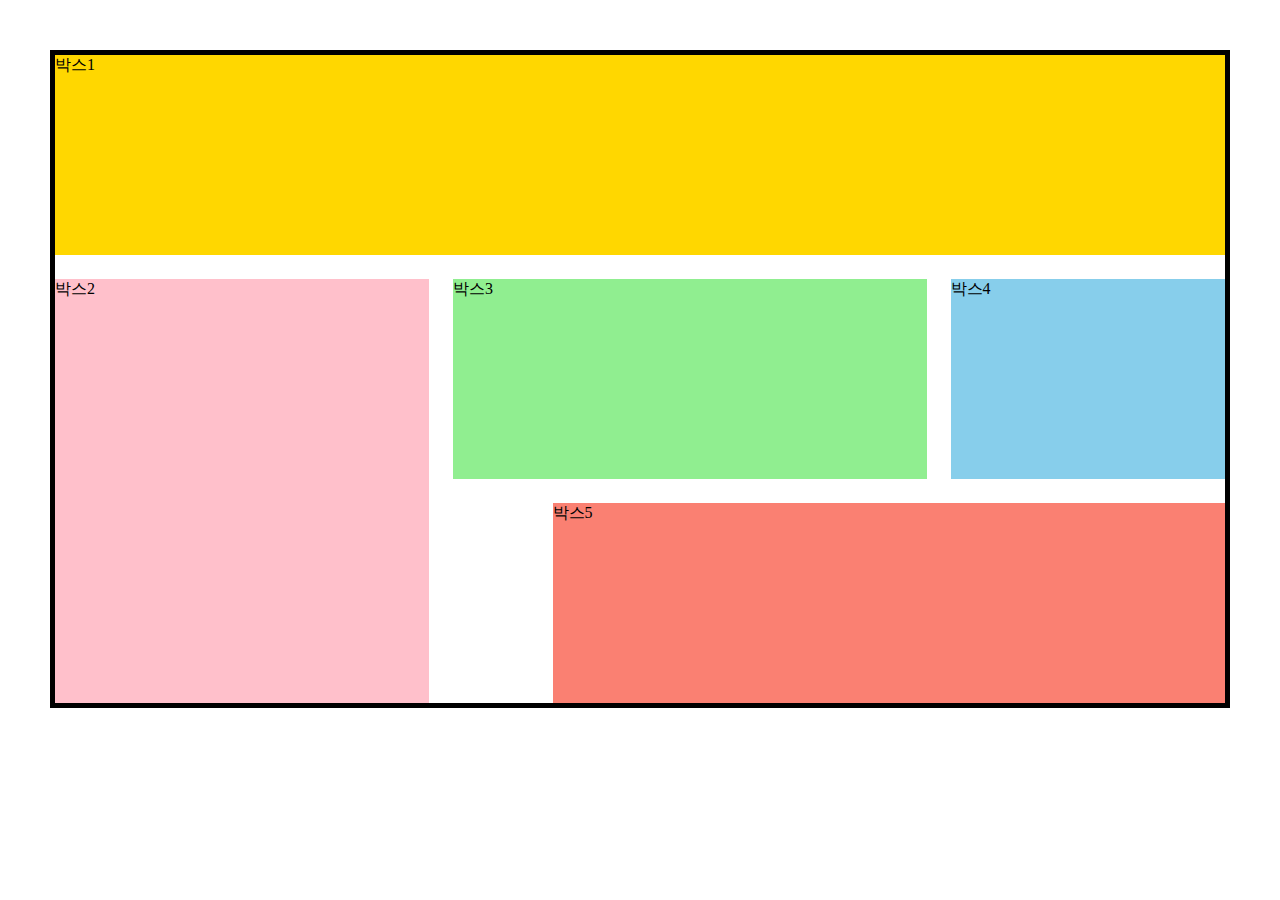
<file: grid-layout.html>
<!DOCTYPE html>
<html lang="ko-KR">
<head>
  <meta charset="UTF-8" />
  <meta http-equiv="X-UA-Compatible" content="IE=edge" />
  <meta name="viewport" content="width=device-width, initial-scale=1.0" />
  <title>Grid를 활용한 반응형 레이아웃</title>
  <link rel="stylesheet" href="./styles/grid-layout.css" />
</head>
<body>
  <div class="container">
    <div class="group1">박스1</div>
    <div class="group2">박스2</div>
    <div class="group3">박스3</div>
    <div class="group4">박스4</div>
    <div class="group5">박스5</div>
  </div>
</body>
</html>
</file>
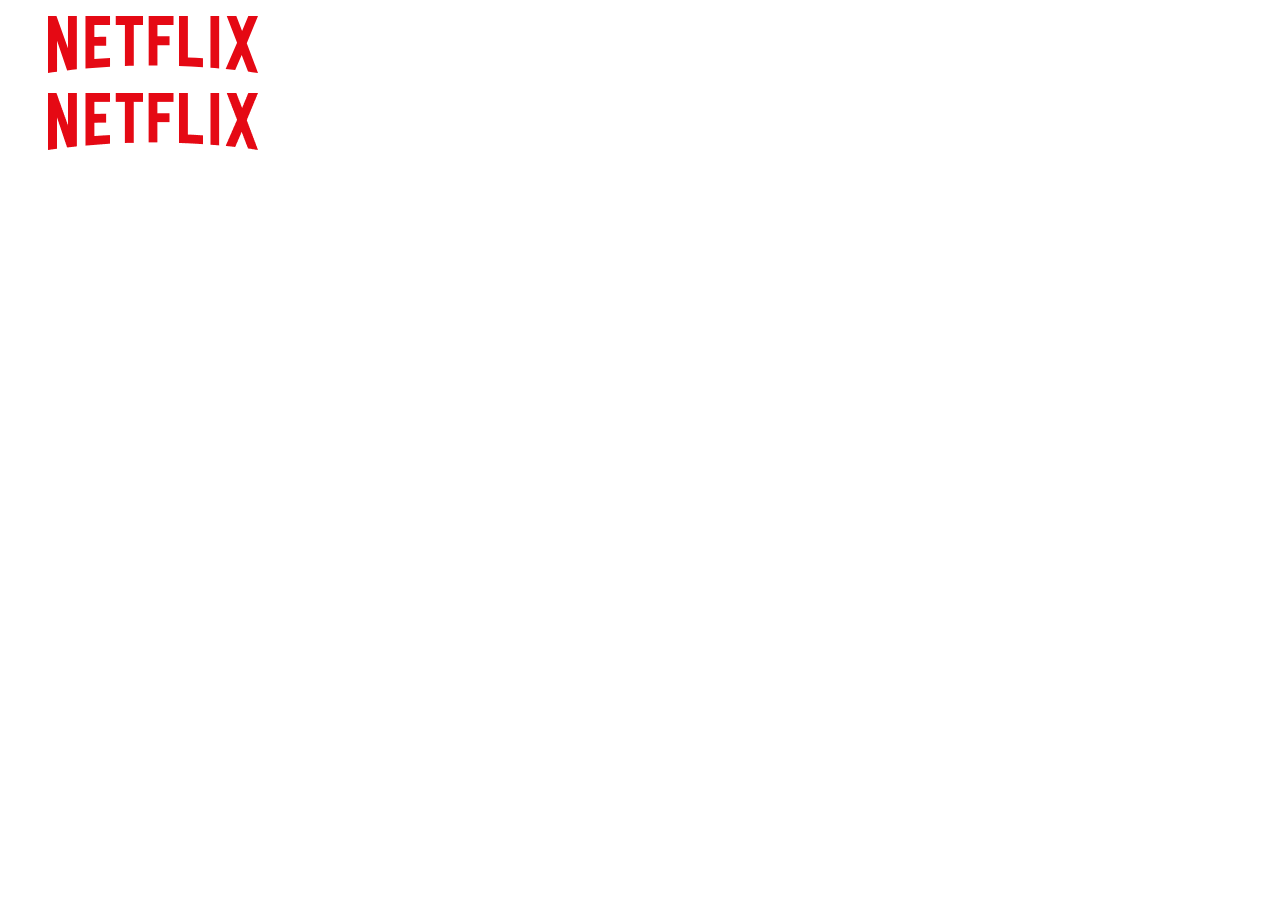
<file: picture.html>
<!DOCTYPE html>
<html lang="ko-KR">
<head>
  <meta charset="UTF-8" />
  <meta http-equiv="X-UA-Compatible" content="IE=edge" />
  <meta name="viewport" content="width=device-width, initial-scale=1.0" />
  <title>Picture 요소</title>
  <link rel="stylesheet" href="./styles/picture.css" />
</head>
<body>
  <figure class="svg1">  
    <svg aria-label="Netflix" width="210" height="57" viewBox="0 0 210 57" fill="none" xmlns="http://www.w3.org/2000/svg">
      <path d="M198.768 27.1332L210 57C206.689 56.5245 203.38 55.9297 200.009 55.3954L193.682 38.8904L187.18 54.0313C183.988 53.497 180.853 53.3172 177.661 52.9022L189.072 26.777L178.725 0H188.304L194.097 14.961L200.306 0H210L198.768 27.1332ZM171.158 0H162.467V51.775C165.305 51.953 168.261 52.0706 171.158 52.4268V0ZM154.958 51.1801C147.036 50.6459 139.113 50.1722 131.015 49.9923V0H139.881V41.5617C144.967 41.681 150.051 42.096 154.958 42.3328V51.1801ZM121.554 20.2466V29.1527H109.436V49.3993H100.685V0H125.516V8.90608H109.436V20.2466H121.554ZM85.7857 8.90608V49.8748C82.8296 49.8748 79.8151 49.8748 76.9175 49.9923V8.90608H67.7533V0H95.0085V8.90608H85.7857ZM58.1758 29.6264C54.2746 29.6264 49.6623 29.6264 46.3516 29.8063V43.047C51.5544 42.689 56.7572 42.2741 62.0185 42.096V50.6459L37.4835 52.6066V0H62.0185V8.90608H46.3516V20.8984C49.7811 20.8984 55.0424 20.7203 58.1758 20.7203V29.6264ZM9.04547 24.64V55.7516C5.85358 56.1096 3.01457 56.5245 0 57V0H8.45497L19.983 32.36V0H28.8512V53.3172C25.7178 53.8532 22.5259 54.0313 19.1549 54.505L9.04547 24.64Z" fill="#E50914"/>
    </svg>
  </figure>

  <!-- <figure class="svg2">
    <img src="./assets/netflix.svg" alt="Netflix" />
  </figure> -->

  <figure>
    <picture>
      <source srcset="./assets/netflix.svg" type="image/svg" />
      <img class="" 
      srcset="./assets/netflix.png 1x, 
              ./assets/netflix@2x.png 2x" alt="넷플릭스" />
    </picture>
  </figure>
</body>
</html>
</file>
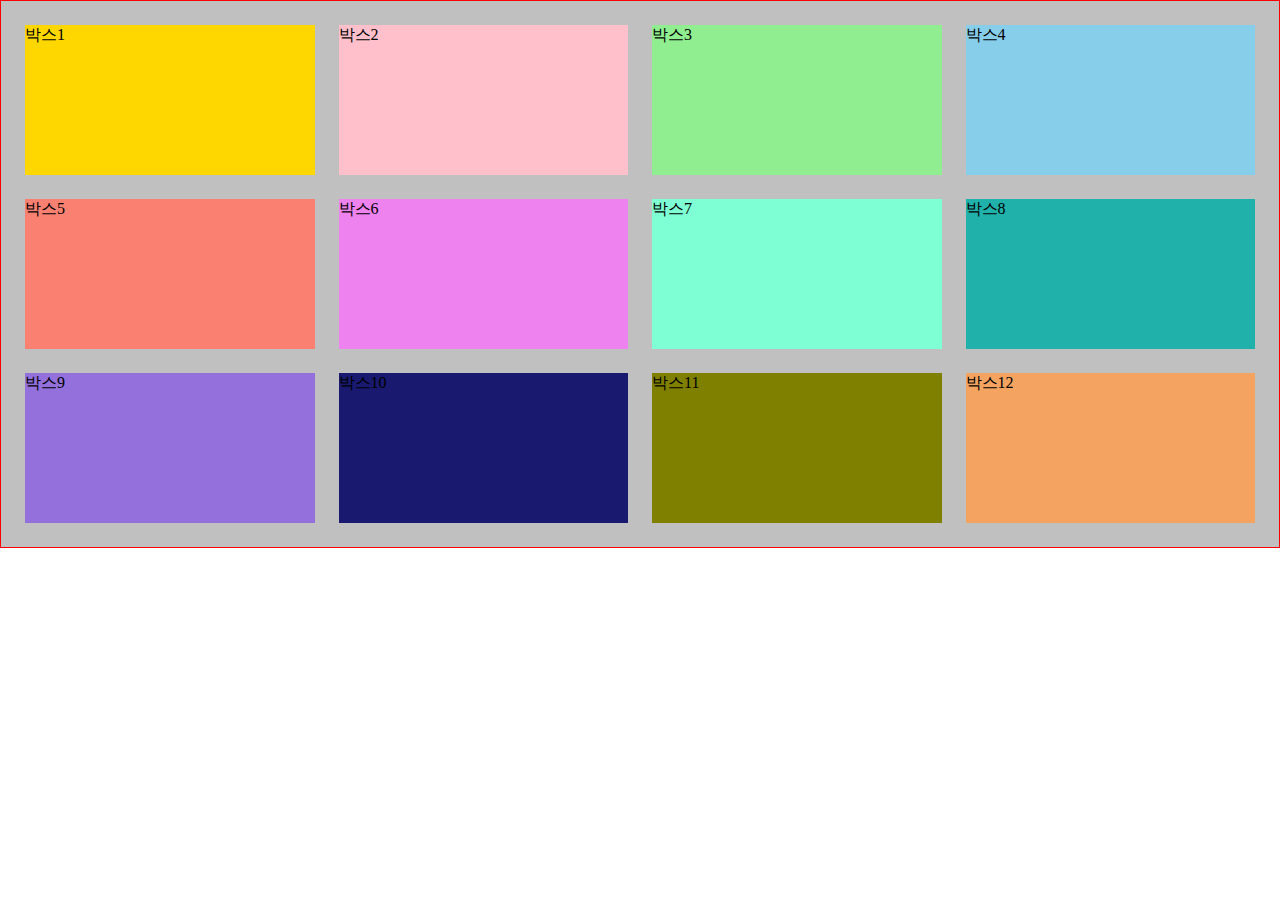
<file: rwd-layout.html>
<!DOCTYPE html>
<html lang="ko-KR">
<head>
  <meta charset="UTF-8" />
  <meta http-equiv="X-UA-Compatible" content="IE=edge" />
  <meta name="viewport" content="width=device-width, initial-scale=1.0" />
  <title>반응형 레이아웃</title>
  <link rel="stylesheet" href="./styles/rwd-layout.css" />
</head>
<body>
  <div class="container">
    <div class="group1">
      <div class="box">박스1</div>
    </div>
    <div class="group2">
      <div class="box">박스2</div>
    </div>
    <div class="group3">
      <div class="box">박스3</div>
    </div>
    <div class="group4">
      <div class="box">박스4</div>
    </div>
    <div class="group5">
      <div class="box">박스5</div>
    </div>
    <div class="group6">
      <div class="box">박스6</div>
    </div>
    <div class="group7">
      <div class="box">박스7</div>
    </div>
    <div class="group8">
      <div class="box">박스8</div>
    </div>
    <div class="group9">
      <div class="box">박스9</div>
    </div>
    <div class="group10">
      <div class="box">박스10</div>
    </div>
    <div class="group11">
      <div class="box">박스11</div>
    </div>
    <div class="group12">
      <div class="box">박스12</div>
    </div>
</body>
</html>
</file>
<file: styles/grid-layout.css>
* {
  box-sizing: border-box;
}

body {
  margin: 0;
}

.group1 {
  background: gold;
}
.group2 {
  background: pink;
}
.group3 {
  background: lightgreen;
}
.group4 {
  background: skyblue;
}
.group5 {
  background: salmon;
}
.group6 {
  background: violet;
}
.group7 {
  background: aquamarine;
}
.group8 {
  background: lightseagreen;
}
.group9 {
  background: MediumPurple;
}
.group10 {
  background: MidnightBlue;
}
.group11 {
  background: Olive;
}
.group12 {
  background: SandyBrown;
}

/* 공통 레이아웃 */
.container {
  border: 5px solid black;
  margin: 50px;
  display: grid;
  gap: 24px;
  grid-template-rows: repeat(3, 200px);
}

.group1 {
  grid-area: box1;
}
.group2 {
  grid-area: box2;
}
.group3 {
  grid-area: box3;
}
.group4 {
  grid-area: box4;
}
.group5 {
  grid-area: box5;
}

/* 모바일 레이아웃 */
@media (max-width: 768px) {
  .container {
    grid-template-columns: repeat(2, 1fr);
    grid-template-areas: "box2 box2" 
                        "box1 box3" 
                        "box4 box5";
  }
}

/* 데스크탑 레이아웃 */
@media (min-width: 769px) {
  .container {
    grid-template-columns: repeat(12, 1fr);
    grid-template-areas: "box1 box1 box1 box1 box1 box1 box1 box1 box1 box1 box1 box1" 
                        "box2 box2 box2 box2 box3 box3 box3 box3 box3 box4 box4 box4" 
                        "box2 box2 box2 box2 . box5 box5 box5 box5 box5 box5 box5"; 
  }
}
</file>
<file: styles/picture.css>
.svg1 path{
  transition: all 300ms;
}

.svg1 path:hover{
  fill:blue;
}
</file>
<file: styles/rwd-layout.css>
* {
  box-sizing: border-box;
}

body {
  margin: 0;
}

.group1 .box {
  background: gold;
}
.group2 .box {
  background: pink;
}
.group3 .box {
  background: lightgreen;
}
.group4 .box {
  background: skyblue;
}
.group5 .box {
  background: salmon;
}
.group6 .box {
  background: violet;
}
.group7 .box {
  background: aquamarine;
}
.group8 .box {
  background: lightseagreen;
}
.group9 .box {
  background: MediumPurple;
}
.group10 .box {
  background: MidnightBlue;
}
.group11 .box {
  background: Olive;
}
.group12 .box {
  background: SandyBrown;
}

/* 모든 디바이스 */
.container {
  background: silver;
  border: 1px solid red;
  display: flex;
  flex-flow: row wrap;
  padding: 12px;
}

div[class*="group"] {
  width: 100%;
  /* margin: 0; */
}

.box {
  margin: 12px;
  height: 150px;
}

/* 768px 이상일 때 */
@media (min-width: 768px) {
  div[class*="group"] { 
    width: 50%;
  }

  /* div.group1, div.group4{
    width: 100% ;
  } */
}

/* 1280px 이상일 때 */
@media (min-width: 1280px) {
  div[class*="group"] {
    width: 25%;
  }

  /* div.group2{
    order: 1;
  }

  div.group1, div.group12{
    width: 75%;
  } */
}
</file>
